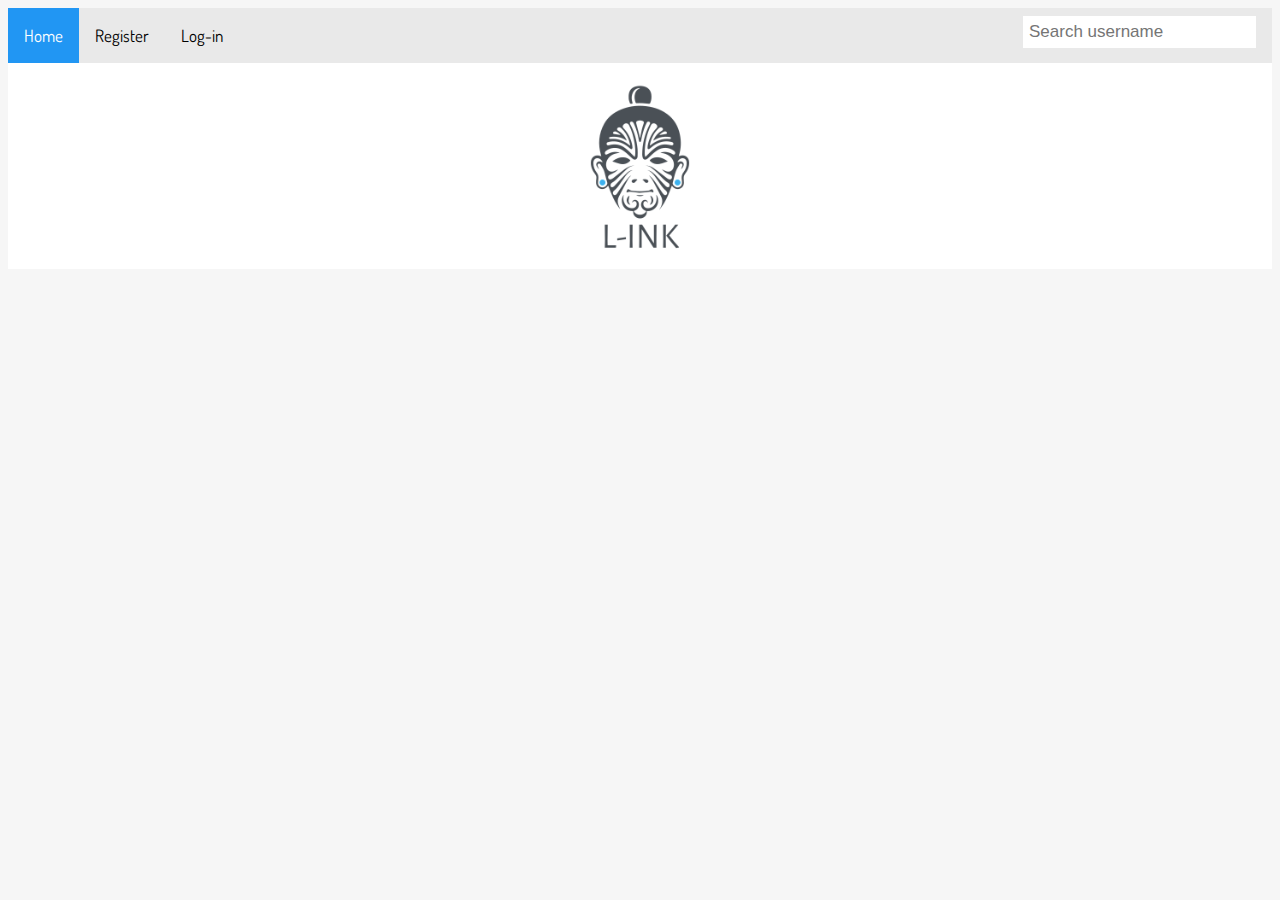
<file: src/main/webapp/index.html>
<!DOCTYPE html>
<html lang="en">
<head style="background-color:white;">
<meta charset="utf-8" />
<meta name="viewport" content="width=device-width, initial-scale=1.0" />

<title>LINK</title>

<link href="https://fonts.googleapis.com/css?family=Dosis:400,700"
	rel="stylesheet" />
<link href="style.css" rel="stylesheet" />



</head>

<body style="background-color: white;">

<div class="topnav">
  <a class="active" href="#home">Home</a>
  <a href="#about">Register</a>
  <a href="#contact">Log-in</a>
  <div class="search-container">
    <form action="/action_page.php">
      <input type="text" placeholder="Search username" name="search">
    </form>
  </div>
</div>
	<div id="root"></div>
	<script src="scripts.js"></script>

</body>
</html>
</file>
<file: src/main/webapp/style.css>
* {
  box-sizing: border-box
}

html {
  -webkit-font-smoothing: antialiased;
  -moz-osx-font-smoothing: grayscale;
  font-family: 'Dosis', sans-serif;
  line-height: 1.6;
  color: #666;
  background: #F6F6F6;
}

#root {
  max-width: 1200px;
  margin: 0 auto;
}

h1 {
  text-align: center;
  padding: 1.5rem 2.5rem;
  background-image: linear-gradient(120deg, #fbc2eb 0%, #a6c1ee 100%);
  margin: 0 0 2rem 0;
  font-size: 1.5rem;
  color: white;
}

img {
  display: block;
  margin: 1rem auto;
  max-width: 100%;
}

p {
  padding: 0 2.5rem 2.5rem;
  margin: 0;
}

.container {
  display: flex;
  flex-wrap: wrap;
}

.card {
  margin: 1rem;
  background: white;
  box-shadow: 2px 4px 25px rgba(0, 0, 0, .1);
  border-radius: 12px;
  overflow: hidden;
  transition: all .2s linear;
}

.card:hover {
  box-shadow: 2px 8px 45px rgba(0, 0, 0, .15);
  transform: translate3D(0, -2px, 0);
}

@media screen and (min-width: 600px) {
  .card {
    flex: 1 1 calc(50% - 2rem);
  }
}

@media screen and (min-width: 900px) {
  .card {
    flex: 1 1 calc(33% - 2rem);
  }
}

.card:nth-child(2n) h1 {
  background-image: linear-gradient(120deg, #84fab0 0%, #8fd3f4 100%);
}

.card:nth-child(4n) h1 {
  background-image: linear-gradient(120deg, #ff9a9e 0%, #fecfef 100%);
}

.card:nth-child(5n) h1 {
  background-image: linear-gradient(120deg, #ffc3a0 0%, #ffafbd 100%);
}

/* Add a black background color to the top navigation bar */
.topnav {
  overflow: hidden;
  background-color: #e9e9e9;
}

/* Style the links inside the navigation bar */
.topnav a {
  float: left;
  display: block;
  color: black;
  text-align: center;
  padding: 14px 16px;
  text-decoration: none;
  font-size: 17px;
}

/* Change the color of links on hover */
.topnav a:hover {
  background-color: #ddd;
  color: black;
}

/* Style the "active" element to highlight the current page */
.topnav a.active {
  background-color: #2196F3;
  color: white;
}

/* Style the search box inside the navigation bar */
.topnav input[type=text] {
  float: right;
  padding: 6px;
  border: none;
  margin-top: 8px;
  margin-right: 16px;
  font-size: 17px;
}

/* When the screen is less than 600px wide, stack the links and the search field vertically instead of horizontally */
@media screen and (max-width: 600px) {
  .topnav a, .topnav input[type=text] {
    float: none;
    display: block;
    text-align: left;
    width: 100%;
    margin: 0;
    padding: 14px;
  }
  .topnav input[type=text] {
    border: 1px solid #ccc;
  }
}
</file>
